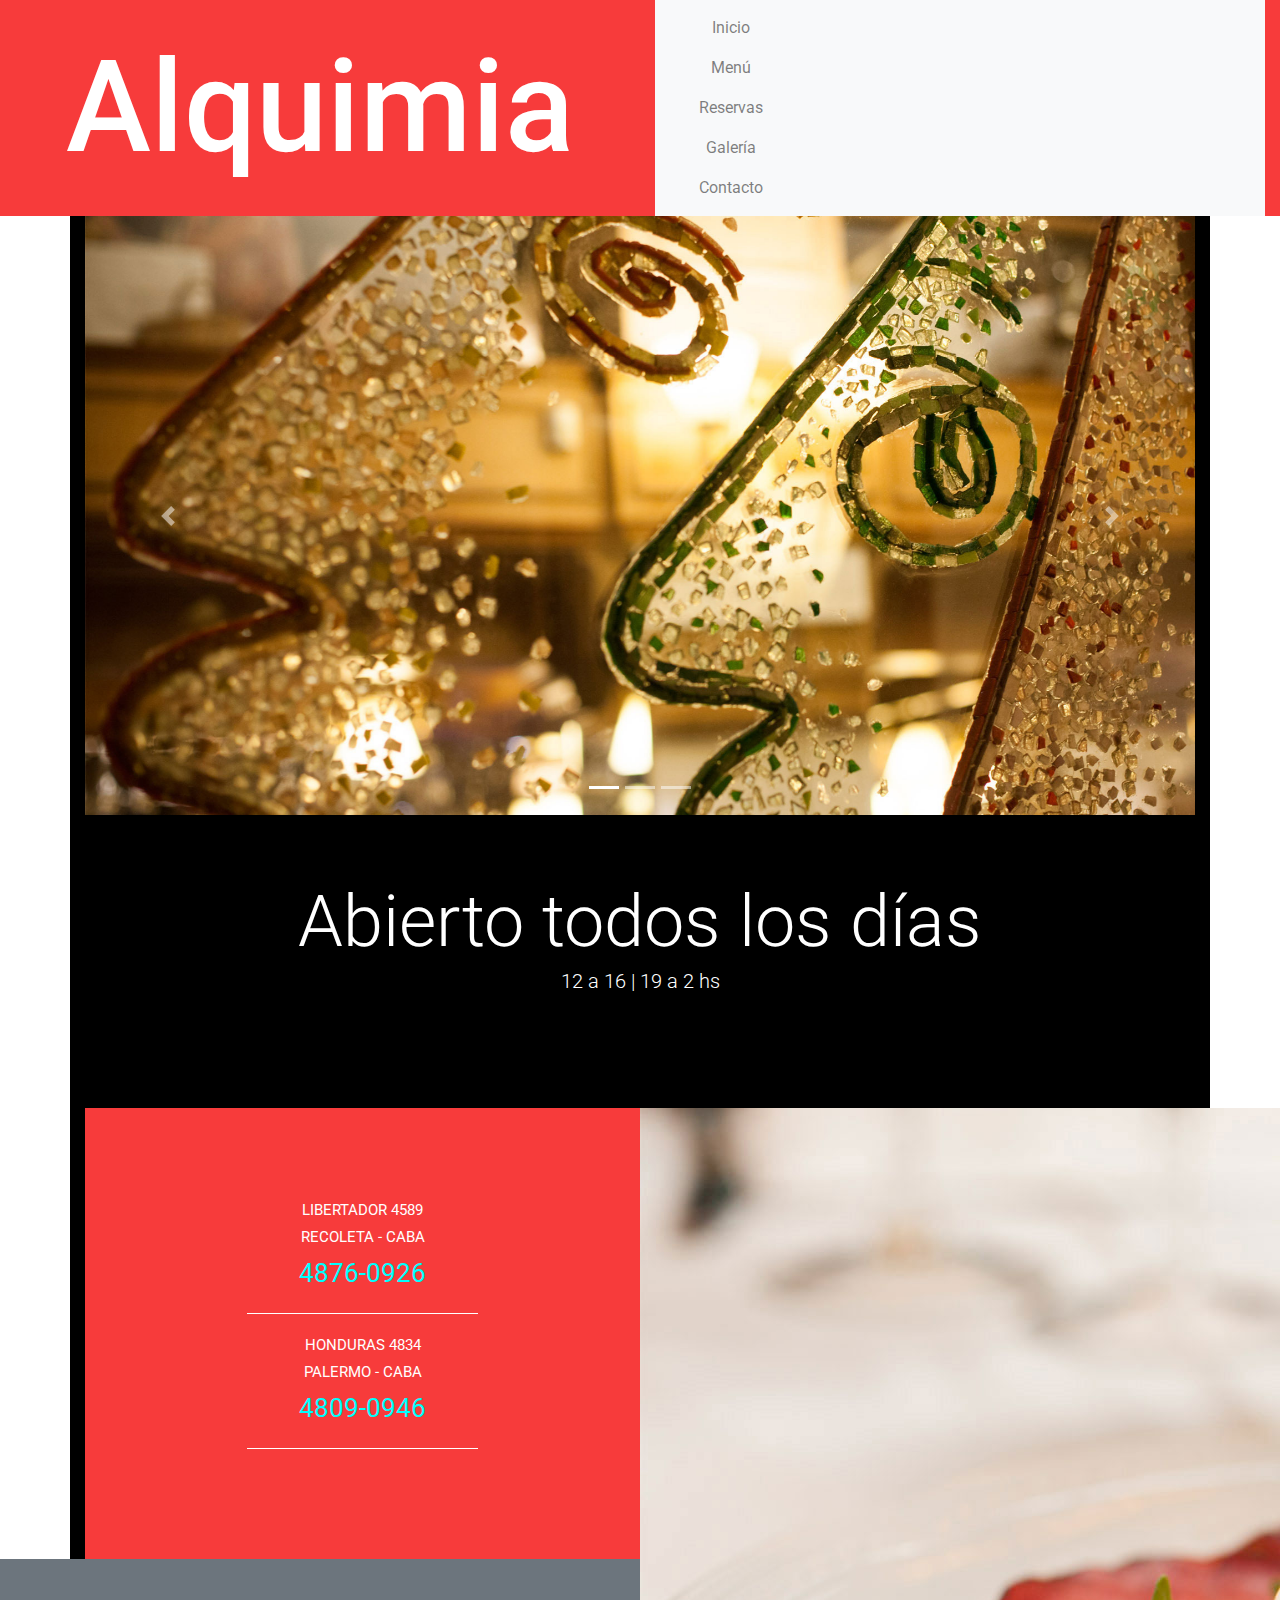
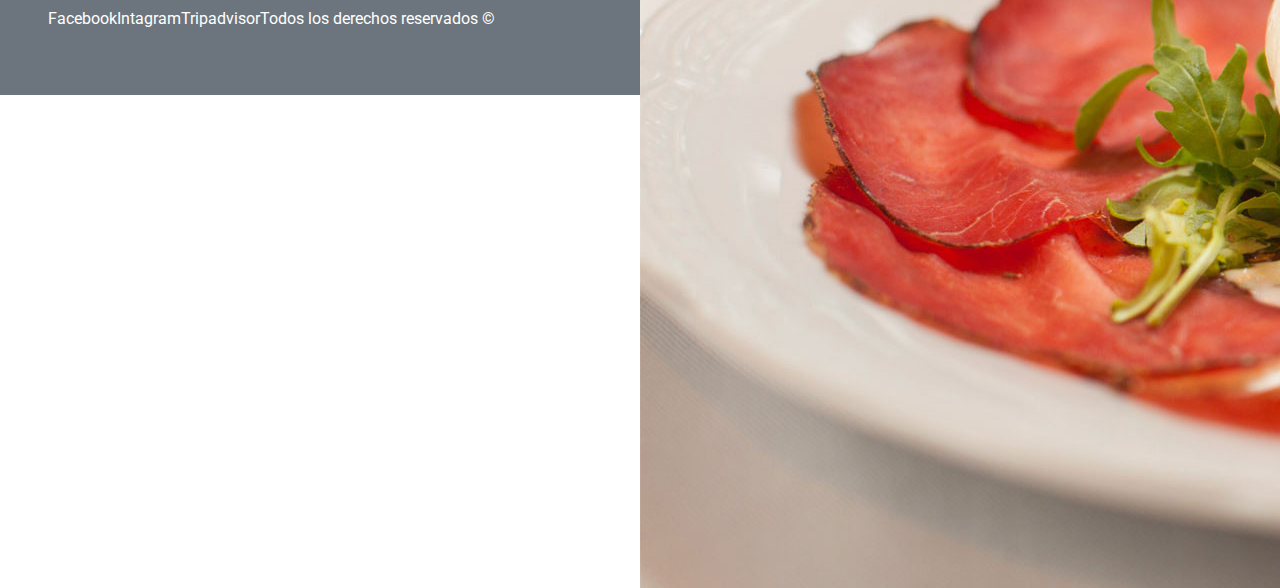
<file: index.html>
<!DOCTYPE html>
<html lang="es">
<head>
    <meta charset="UTF-8">
    <meta http-equiv="X-UA-Compatible" content="IE=edge">
    <meta name="viewport" content="width=device-width, initial-scale=1.0">
    <meta name="format-detection" content="telephone=no">
     <!-- Aca tiene que ir el favicon-->
     <link rel="shortcut icon" href="./img/Free_Sample_By_Wix.jpeg"/>
    <title>Alquimia Restaurante</title>
    <!--Insertando bootstrap-->
    <link rel="stylesheet" href="./bootstrap/css/bootstrap.min.css">
    <script src="./bootstrap/js/jquery.slim.min.js"></script>
    <script src="./bootstrap/js/bootstrap.bundle.min.js"></script>
    <!-- Insertando el archivo css-->
   <link rel="stylesheet" href="./css/styles.css"/>
</head>
<body>
    <!-- fila de logo + nav --> 
	<header>
		<div class="container-fluid">
            <div class="row justify-content-center align-items-center">
                 <div class="col-6 text-center">
                     <h1>Alquimia</h1>
                </div>
                <div class="col-6 text-center">
                    <nav class="navbar navbar-expand-lg navbar-light bg-light">
                        <button class="navbar-toggler navbar-toggler-right" type="button" data-toggle="collapse" data-target="#navbarTogglerDemo02" aria-controls="navbarTogglerDemo02" aria-expanded="false" aria-label="Toggle navigation">
                          <span class="navbar-toggler-icon"></span>
                        </button>              
                        <div class="collapse navbar-collapse" id="navbarTogglerDemo02">
                          <ul class="navbar-nav mr-auto mt-2 mt-md-0">
                            
                            <li class="nav-item">
                              <a class="nav-link" href="./index.html">Inicio</a>
                              <a class="nav-link" href="./carta.html">Menú</a>
                              <a class="nav-link" href="./reservas.html">Reservas</a>
                              <a class="nav-link" href="./galeria.html">Galería</a>
                              <a class="nav-link" href="./rrhh.html">Contacto</a>
                            </li>
                          </ul>
                        </div>
                      </nav>
                </div>
            </div>
        </div>
    </header>

        
 <!-- Acá comienza el section-->
 <section class="container fluid" id="contenidoDelIndex">
    <!-- acá comienza el carrusel de fotos-->
    <div id="carouselExampleIndicators" class="carousel slide" data-ride="carousel">
        <ol class="carousel-indicators">
          <li data-target="#carouselExampleIndicators" data-slide-to="0" class="active"></li>
          <li data-target="#carouselExampleIndicators" data-slide-to="1"></li>
          <li data-target="#carouselExampleIndicators" data-slide-to="2"></li>
        </ol>
        <div class="carousel-inner" role="listbox">
          <div class="carousel-item active">
            <img class="d-block w-100" src="./assets/img/Imagen_vidrio.jpg" data-src="holder.js/900x400?theme=social" alt="First slide">
          </div>
          <div class="carousel-item">
            <img class="d-block w-100" src="./assets/img/imgane_restaurant.jpg" data-src="holder.js/900x400?theme=industrial" alt="Second slide">
          </div>
          <div class="carousel-item">
            <img class="d-block w-100" src="./assets/img/imgen_chopera.jpg" data-src="holder.js/900x400?theme=industrial" alt="Second slide">
          </div>
        </div>
        <a class="carousel-control-prev" href="#carouselExampleIndicators" role="button" data-slide="prev">
          <span class="carousel-control-prev-icon" aria-hidden="true"></span>
          <span class="sr-only">Previous</span>
        </a>
        <a class="carousel-control-next" href="#carouselExampleIndicators" role="button" data-slide="next">
          <span class="carousel-control-next-icon" aria-hidden="true"></span>
          <span class="sr-only">Next</span>
        </a>
    </div>
      <!-- acá comienza el texto del horario -->
    <div class="jumbotron jumbotron-fluid">
        <div class="container text-center">
          <h1 class="display-3">Abierto todos los días</h1>
          <p class="lead">12 a 16 | 19 a 2 hs</p>
        </div>
    </div>
    <!-- acá comienza la ubicación-->
<div class="container-fluid">
  <div class="row">
      <div class="elLugar col-xs-12 col-md-6 col-lg-6">
       <p>
          <a href="https://goo.gl/maps/niCwVCBfgZdZTtQ77" target="_blank">LIBERTADOR 4589</a>
       </p>
            <p>RECOLETA - CABA</p>
                <a href="tel:4876-0926" class="tel">4876-0926</a>
                    <div class="barrita"></div>
        <p>
             <a href="https://goo.gl/maps/XYjjCw4CDdUR8W518" target="_blank">HONDURAS 4834</a>
        </p>
          <p>PALERMO - CABA</p>
          <a href="tel:4809-0946" class="tel">4809-0946</a>
          <div class="barrita"></div>
      </div>
       <!-- Acá comienza la imagen de al lado de la ubicacion-->
    <div class="col-xs-none col-md-6 col-lg-6 lugarFoto">
        <img src="./assets/img/imagen_burrata.jpg" alt="Plato de Burrata">      
    </div>
  </div>
</div>
 </section>

 <!--Aca comienza el footer-->
<div class="container-fluid miFooter">
    <div class="row p-5 pb-2 bg-secondary text-white">
         <a href="https://www.facebook.com/" target="_blank">Facebook</a>
         <a href="https://www.instagram.com/" target="_blank">Intagram</a>
         <a href="https://www.tripadvisor.com/" target="_blank">Tripadvisor</a>
        <p>Todos los derechos reservados &copy</p>
    </div>
</div>

</body>
</html>
</file>
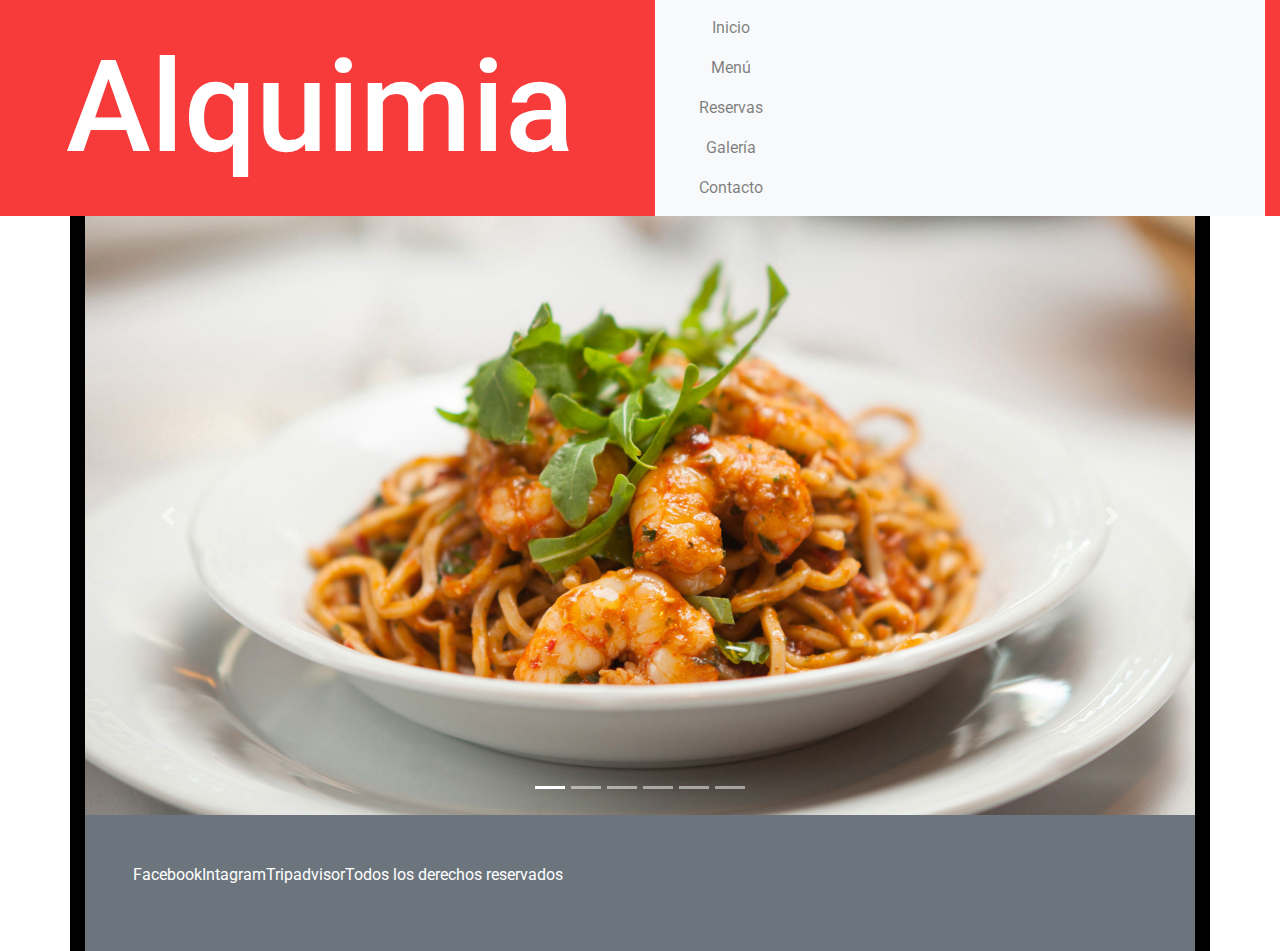
<file: galeria.html>
<!DOCTYPE html>
<html lang="es">
<head>
    <meta charset="UTF-8">
    <meta http-equiv="X-UA-Compatible" content="IE=edge">
    <meta name="viewport" content="width=device-width, initial-scale=1.0">
    <meta name="format-detection" content="telephone=no">
     <!-- Aca tiene que ir el favicon-->
     <link rel="shortcut icon" href="./img/Free_Sample_By_Wix.jpeg"/>
    <title>Alquimia Restaurante</title>
    <!--Insertando bootstrap-->
    <link rel="stylesheet" href="./bootstrap/css/bootstrap.min.css">
    <script src="./bootstrap/js/jquery.slim.min.js"></script>
    <script src="./bootstrap/js/bootstrap.bundle.min.js"></script>
    <!-- Insertando el archivo css-->
   <link rel="stylesheet" href="./css/styles.css"/>
</head>
<body>
<!-- fila de logo + nav --> 
    <header>
        <div class="container-fluid">
            <div class="row justify-content-center align-items-center">
                <div class="col-6 text-center">
                    <h1>Alquimia</h1>
                </div>
                <div class="col-6 text-center">
                    <nav class="navbar navbar-expand-lg navbar-light bg-light">
                        <button class="navbar-toggler navbar-toggler-right" type="button" data-toggle="collapse" data-target="#navbarTogglerDemo02" aria-controls="navbarTogglerDemo02" aria-expanded="false" aria-label="Toggle navigation">
                              <span class="navbar-toggler-icon"></span>
                        </button>              
                        <div class="collapse navbar-collapse" id="navbarTogglerDemo02">
                            <ul class="navbar-nav mr-auto mt-2 mt-md-0">
                                <li class="nav-item">
                                  <a class="nav-link" href="./index.html">Inicio</a>
                                  <a class="nav-link" href="./carta.html">Menú</a>
                                  <a class="nav-link" href="./reservas.html">Reservas</a>
                                  <a class="nav-link" href="./galeria.html">Galería</a>
                                  <a class="nav-link" href="./rrhh.html">Contacto</a>
                                </li>
                            </ul>
                        </div>
                    </nav>
                </div>
            </div>
        </div>
    </header>
 <!-- Acá comienza el section-->
 <section class="container fluid" id="contenidoDelIndex">
    <!-- acá comienza el carrusel de fotos-->
    <div id="carouselExampleIndicators" class="carousel slide" data-ride="carousel">
        <ol class="carousel-indicators">
          <li data-target="#carouselExampleIndicators" data-slide-to="0" class="active"></li>
          <li data-target="#carouselExampleIndicators" data-slide-to="1"></li>
          <li data-target="#carouselExampleIndicators" data-slide-to="2"></li>
          <li data-target="#carouselExampleIndicators" data-slide-to="3"></li>
          <li data-target="#carouselExampleIndicators" data-slide-to="4"></li>
          <li data-target="#carouselExampleIndicators" data-slide-to="5"></li>
        </ol>
        <div class="carousel-inner" role="listbox">
          <div class="carousel-item active">
            <img class="d-block w-100" src="./assets/img/imagen_pasta.jpg" data-src="holder.js/900x400?theme=social" alt="plato de pasta">
          </div>
          <div class="carousel-item">
            <img class="d-block w-100" src="./assets/img/imagen_burrata.jpg" data-src="holder.js/900x400?theme=industrial" alt="plato de burrata">
          </div>
          <div class="carousel-item">
            <img class="d-block w-100" src="./assets/img/imagen_burrata2.jpg" data-src="holder.js/900x400?theme=industrial" alt="plato de burrata">
          </div>
          <div class="carousel-item">
            <img class="d-block w-100" src="./assets/img/imagen_bife.jpg" data-src="holder.js/900x400?theme=industrial" alt="plato con carne">
          </div>
          <div class="carousel-item">
            <img class="d-block w-100" src="./assets/img/imagen_tiramisu.jpg" data-src="holder.js/900x400?theme=industrial" alt="plato de tiramisu">
          </div>
          <div class="carousel-item">
            <img class="d-block w-100" src="./assets/img/imagen_volcan.jpg" data-src="holder.js/900x400?theme=industrial" alt="plato volcan de chocolate">
          </div>
        </div>
        <a class="carousel-control-prev" href="#carouselExampleIndicators" role="button" data-slide="prev">
          <span class="carousel-control-prev-icon" aria-hidden="true"></span>
          <span class="sr-only">Previous</span>
        </a>
        <a class="carousel-control-next" href="#carouselExampleIndicators" role="button" data-slide="next">
          <span class="carousel-control-next-icon" aria-hidden="true"></span>
          <span class="sr-only">Next</span>
        </a>
    </div>
    <!--Aca comienza el footer-->
<div class="container-fluid miFooter">
    <div class="row p-5 pb-2 bg-secondary text-white">
         <a href="https://www.facebook.com/" target="_blank">Facebook</a>
         <a href="https://www.instagram.com/" target="_blank">Intagram</a>
         <a href="https://www.tripadvisor.com/" target="_blank">Tripadvisor</a>
        <p>Todos los derechos reservados</p>
    </div>
</div>
</body>
</html>
</file>
<file: css/styles.css>
@import url('https://fonts.googleapis.com/css2?family=Roboto:ital,wght@0,100;1,100&display=swap');

*{
	margin: 0;
	padding: 0;
}

html,body {
  width: 100%;
  height: 100vh;
}

/* -- HEADER --*/
header {
    background-color: rgb(247, 59, 59);
}

h1 {
    display: inline;
    font-size: 10vw;
    color: white;
}
ul {
    display: block;
}
li {
    display: inline-block;
    list-style-type: none;
    margin: 0 20px;
}


/* -- SECTION DEL INDEX --*/
section {
    background-color: black;
    padding-left: 0;
    padding-right: 0;

}
.jumbotron {
    background-color: black;
}
div div p {
    color: white;
}
.elLugar {
background-color: rgb(247, 59, 59);
padding: 91px;
height: 451px;
color: #fff;
text-align: center;    
}
.elLugar p {
    font-size: 15px;
    margin-bottom: 5px;
}
.elLugar .barrita {
    width: 231px;
    height: 1px;
    background-color: #fff;
    margin: 20px auto 20px auto;
}
.elLugar a {
    color: #fff;
}
.elLugar a:hover {
    color: aqua;
}

.elLugar a.tel {
    font-size: 26px;
    color: aqua;
}
.lugarFoto {
    padding: 0;
    height: 451px;
    background-size: cover;
    background-position: center;
    background-attachment: fixed;
}
.miFooter p {
    text-align: center;
    color: #fff;
}

.miFooter a {
    color: #fff;
}
</file>
